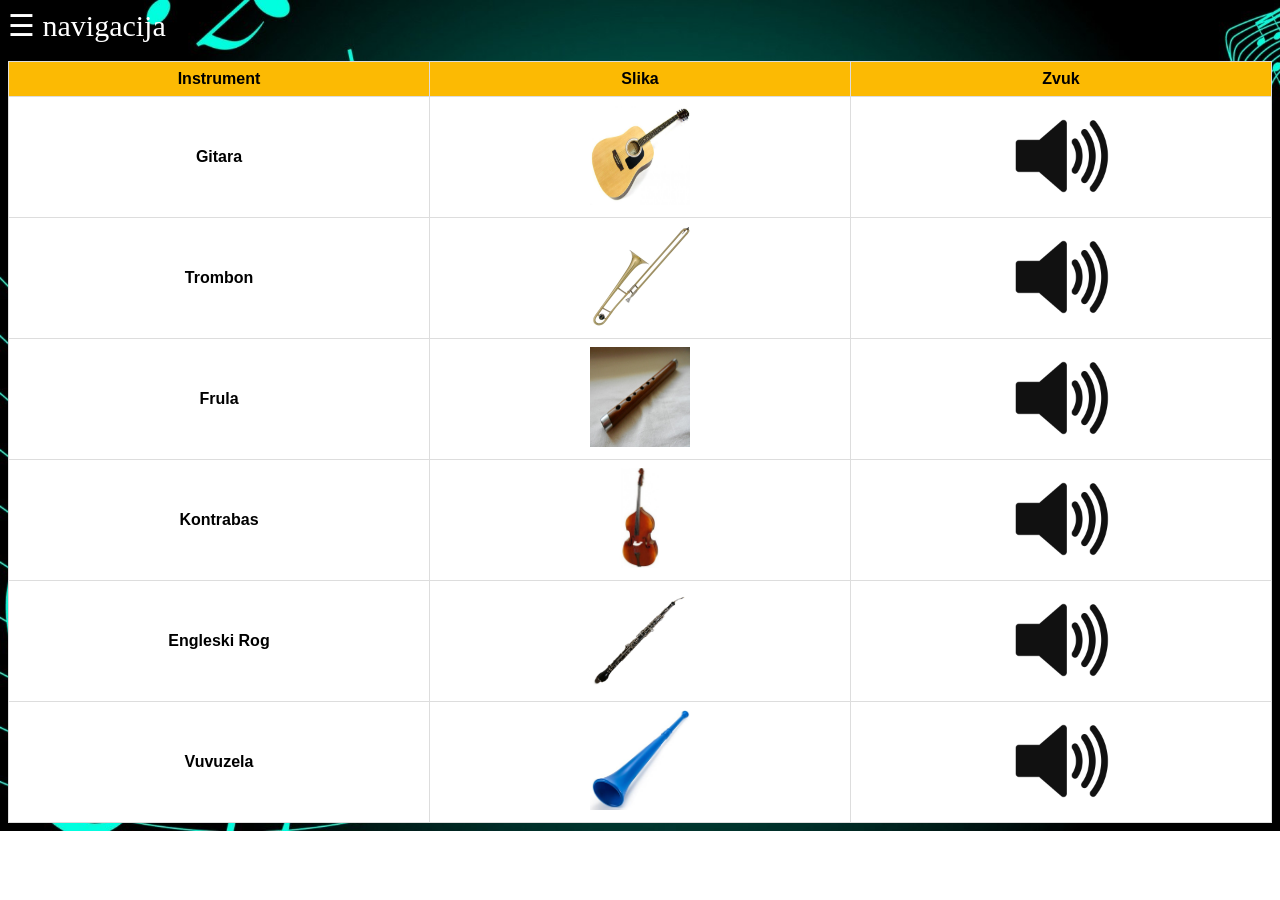
<file: index.html>
<!DOCTYPE html>

<html xmlns="http://www.w3.org/1999/xhtml">
<head>
    <link rel="stylesheet" type="text/css" href="stil.css">
    <script src="JavaScript.js"></script>
    <title>Pocetna</title>
</head>
<body>
    <header><span style="font-size:30px;cursor:pointer" onclick="openNav()">&#9776; navigacija</span></header>
    <div id="mySidenav" class="sidenav">
  <a href="javascript:void(0)" class="closebtn" onclick="closeNav()">&times;</a>
  <a href="oautoru.html"  target="_blank">O autoru</a>
  <a href="uputstvo.html" target="_blank">Uputstvo</a>
  
</div>
    <br />
    
   <table>
       <tr>
           <th>Instrument</th>
           <th>Slika</th>
           <th>Zvuk</th>
       </tr>

       <tr>
           <th>Gitara </th>
           <th>
               <a href="https://sr.wikipedia.org/wiki/Gitara" target="_blank"><img src="gitara.jpg" /></a>
           </th>
           <th><a onmouseover="zvuk1()" ><img src="zvucnik.jpg" ></a></th>
       </tr>
       <tr>
           <th>Trombon  </th>
           <th>
               <a href="https://sr.wikipedia.org/wiki/Trombon" target="_blank"><img src="trombon.jpg"/></a>
           </th>
           <th>
               <a onmouseover="zvuk2()" 
               ><img src="zvucnik.jpg"/></a>

           </th>
       </tr>
       <tr>
           <th>Frula  </th>
           <th>
               <a href="https://sr.wikipedia.org/wiki/Frula" target="_blank"><img src="frula.jpg"/></a>
           </th>
           <th><a onmouseover="zvuk3()" 
                ><img src="zvucnik.jpg"/></a>

           </th>
       </tr>
       <tr>
           <th>Kontrabas  </th>
           <th>
               <a href="https://sr.wikipedia.org/wiki/Kontrabas" target="_blank"><img src="kontrabas.jpg"/></a>

           </th>
           <th><a onmouseover="zvuk4()" 
                ><img src="zvucnik.jpg"/></a>

           </th>
       </tr>
       <tr>
           <th>Engleski Rog  </th>
           <th>
               <a href="https://sr.wikipedia.org/wiki/Engleski_rog" target="_blank"><img src="engleskirog.jpg"/></a>
           </th>
           <th><a onmouseover="zvuk5()" 
                ><img src="zvucnik.jpg"/></a>

           </th>
       </tr>
       <tr>
           <th>Vuvuzela  </th>
           <th>
               <a href="https://sr.wikipedia.org/sr-el/Vuvuzela" target="_blank"><img src="vuvuzela.jpg"/></a>
           </th>
           <th><a onmouseover="zvuk6()" 
                ><img src="zvucnik.jpg"/></a>

           </th>
       </tr>
   </table>
    </body>
</html>
</file>
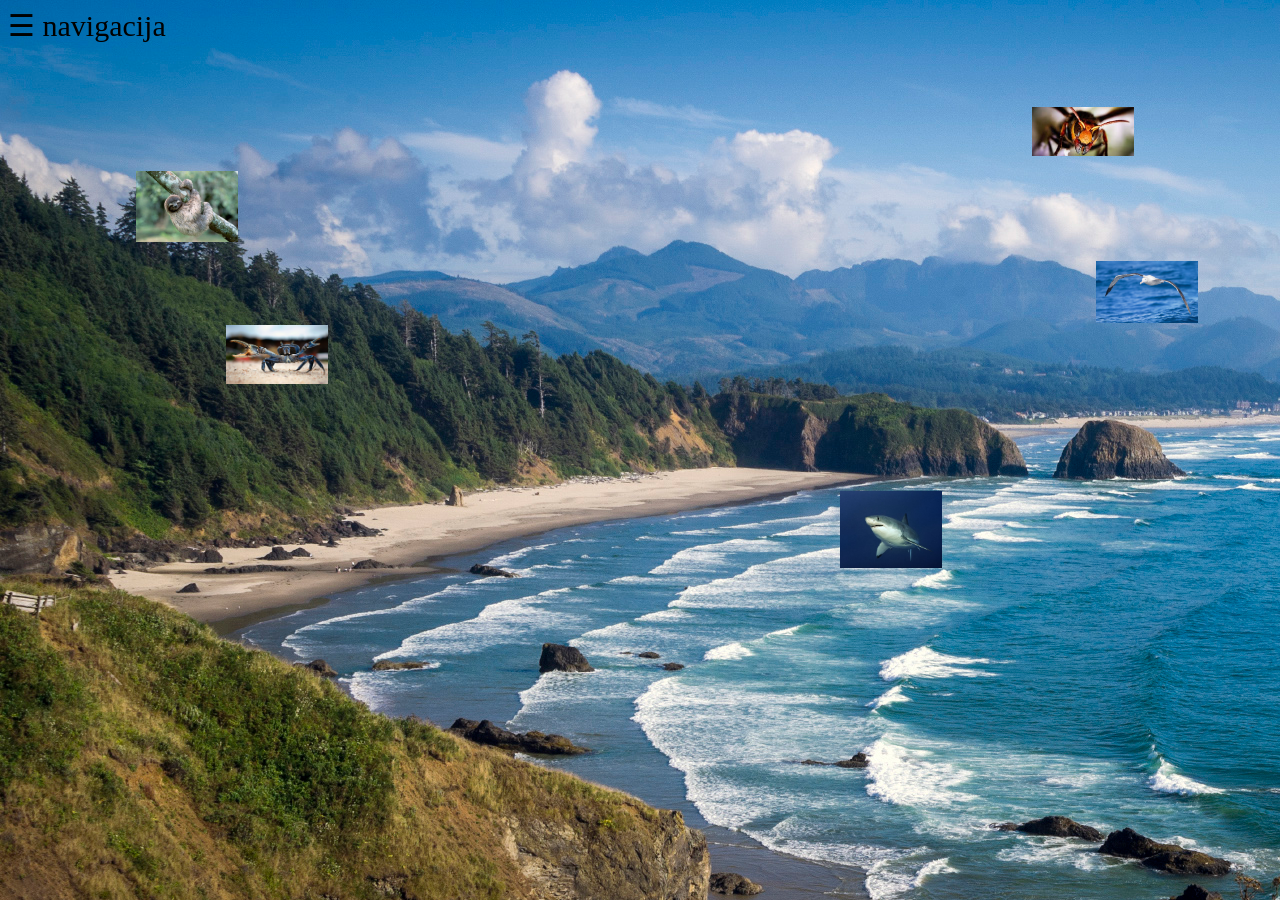
<file: A1/index.html>
<html>
<head>
<link rel="stylesheet"  href="stil.css">
	<script src="skripta.js"></script>
	<title>Pocetna</title>
</head>
<body>
<header><span style="font-size:30px;cursor:pointer" onclick="openNav()">&#9776; navigacija</span></header>

<div id="mySidenav" class="sidenav">
  <a href="javascript:void(0)" class="closebtn" onclick="closeNav()">&times;</a>
  <a href="oautoru.html">O autoru</a>
  <a href="uputstvo.html">Uputstvo</a>
</div>

<img src="slika0.jpg" id="ajkula" onclick="info0()" onmouseover="zvuk0()"/>
<img src="slika1.jpg" id="albatros" onclick="info1()" onmouseover="zvuk1()"/>
<img src="slika2.jpg" id="kraba" onclick="info2()" onmouseover="zvuk2()"/>
<img src="slika3.jpg" id="lenjivac" onclick="info3()" onmouseover="zvuk3()"/>
<img src="slika4.jpg" id="osa" onclick="info4()" onmouseover="zvuk4()"/>


</body>
</html>
</file>
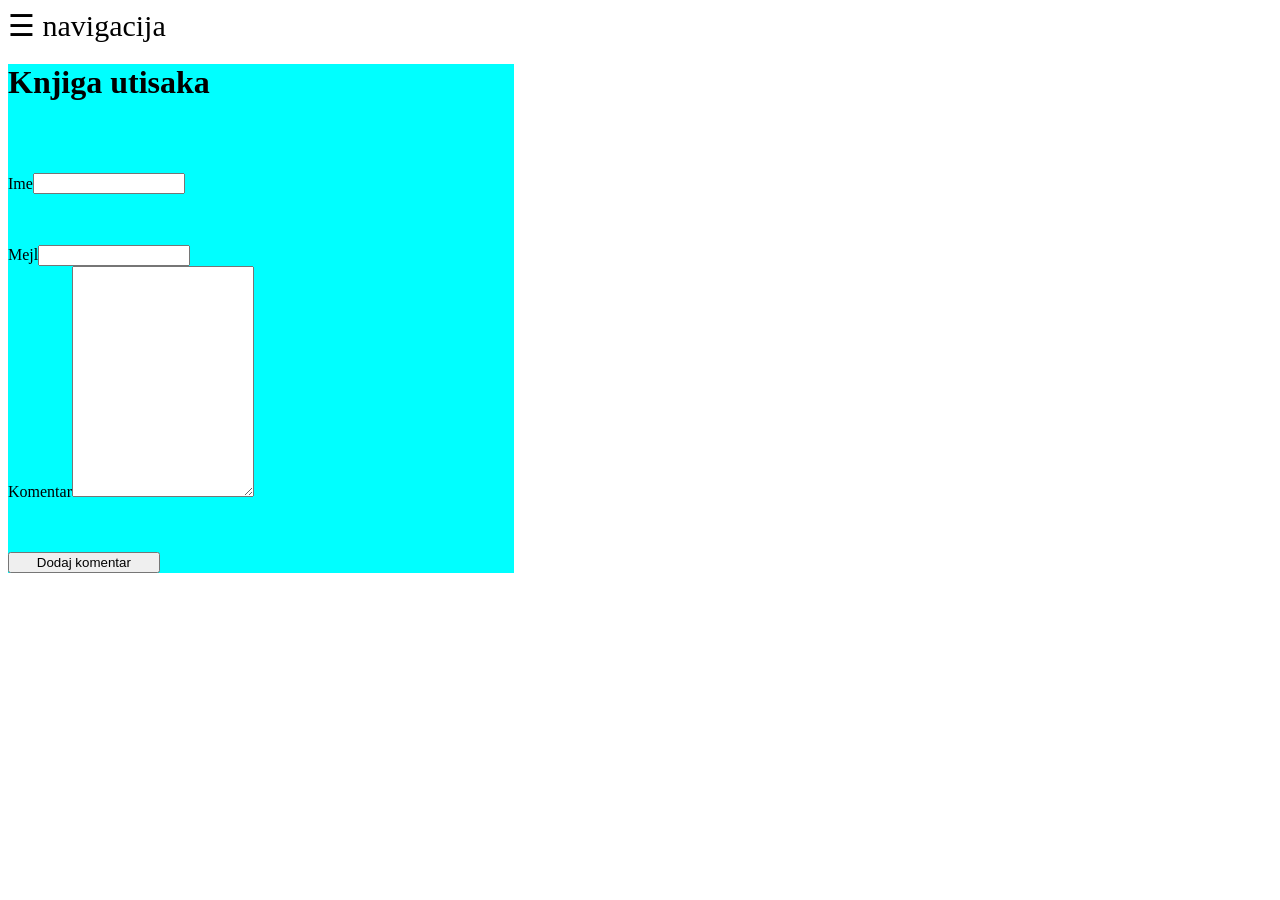
<file: A12/index.html>
<html>
<head>
	<title>Pocetna</title>
	<link rel="stylesheet" href="stil.css">
</head> 
<body >
<header><span style="font-size:30px;cursor:pointer" onclick="openNav()">&#9776; navigacija</span></header>
<div id="mySidenav" class="sidenav">
  <a href="javascript:void(0)" class="closebtn" onclick="closeNav()">&times;</a>
  <a href="oautoru.html">O autoru</a>
  <a href="uputstvo.html">Uputstvo</a>
</div>

	<form action="upis.php" method="post">
	<h1>Knjiga utisaka</h1>
	<label>Ime</label><input type="text" name="ime"/><br>
	<label>Mejl</label><input type="email"  name="mejl"/><br>
	<label>Komentar</label><textarea type="text" name="kom" rows="15"></textarea><br>
	<input type="Submit" value="Dodaj komentar">
	</form>
<script type="text/javascript" src="skripta.js">

</script>
</body>
</html>
</file>
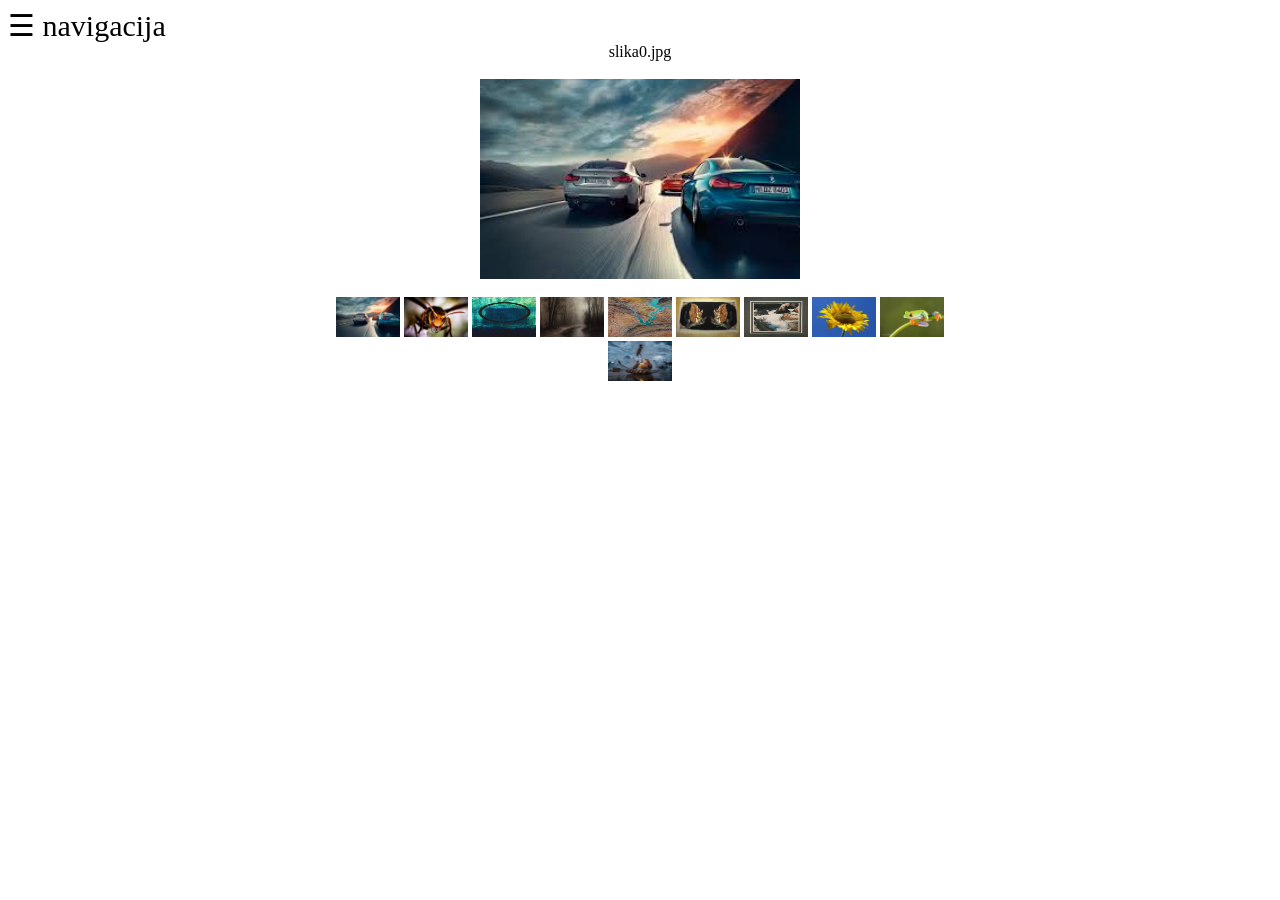
<file: A2/index.html>
<html>
<head>
	
	<link rel="stylesheet" href="stil.css">
</head>
<body>
<header><span style="font-size:30px;cursor:pointer" onclick="openNav()">&#9776; navigacija</span></header>
<div id="mySidenav" class="sidenav">
  <a href="javascript:void(0)" class="closebtn" onclick="closeNav()">&times;</a>
  <a href="oautoru.html">O autoru</a>
  <a href="uputstvo.html">Uputstvo</a>

</div>

<div id="glavni">
	<div id="ime">slika0.jpg</div>
		</br>
		<img id="velika" src="slika1.jpg" >
	

	</br>
	<div class="mele">
		<img src="slika1.jpg" class="mala" onclick="menjanje(src)">
		<img src="slika2.jpg" class="mala" onclick="menjanje(src)">
		<img src="slika3.jpg" class="mala" onclick="menjanje(src)">
		<img src="slika4.jpg" class="mala" onclick="menjanje(src)">
		<img src="slika5.jpg" class="mala" onclick="menjanje(src)">
		<img src="slika6.jpg" class="mala" onclick="menjanje(src)">
		<img src="slika7.jpg" class="mala" onclick="menjanje(src)">
		<img src="slika8.jpg" class="mala" onclick="menjanje(src)">
		<img src="slika9.jpg" class="mala" onclick="menjanje(src)">
		<img src="slika10.jpg" class="mala" onclick="menjanje(src)">
	</div>
</div>
<script src="skripta.js">
</script>
</body>
</html>
</file>
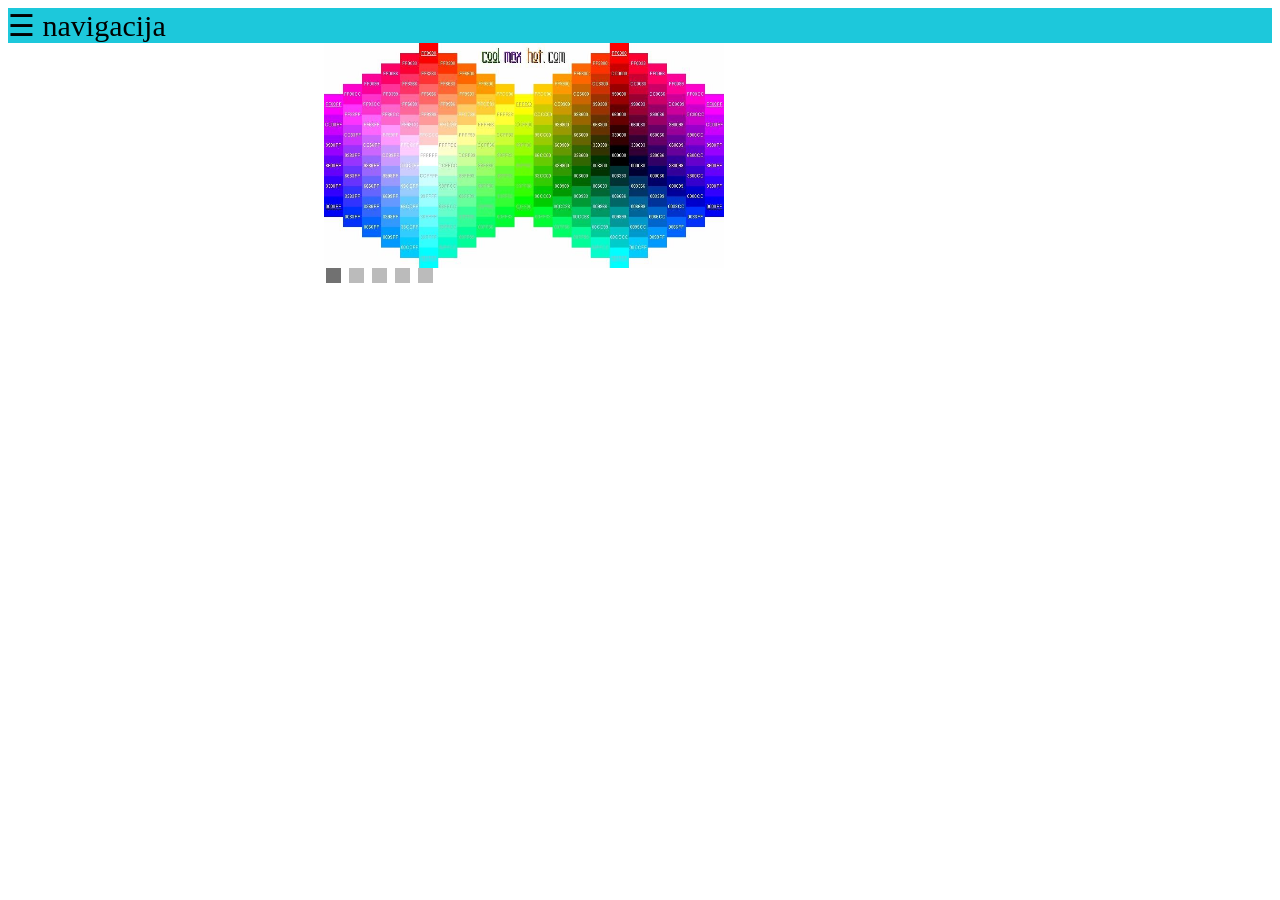
<file: A20/index.html>
<!DOCTYPE html>
<html>
<head>
<link rel="stylesheet" href="stil.css">

<title>Pocetna</title>
</head>
<body >
<header><span id="spanmeni" onclick="openNav()">&#9776; navigacija</span></header>
<div id="mySidenav" class="sidenav">
	<a href="javascript:void(0)" class="closebtn" onclick="closeNav()">&times;</a>
	<a href="oautoru.html"  target="_blank">O autoru</a>
	<a href="uputstvo.html" target="_blank">Uputstvo</a>
</div>
<div class="slideshow">
	<div id="slike">
		<img class="r fade" src="slike/001.jpg">
		<img class="r fade" src="slike/002.jpg">
		<img class="r fade" src="slike/003.jpg">
		<img class="r fade" src="slike/004.jpg">
		<img class="r fade" src="slike/005.jpg">
	</div>

	<div class="kvadrati" >
		<span class="kvdr" ></span>
		<span class="kvdr" ></span>
		<span class="kvdr" ></span>
		<span class="kvdr" ></span>
		<span class="kvdr" ></span>
	</div>
</div>
<script src="skripta.js">

</script>
</body>
</html>
</file>
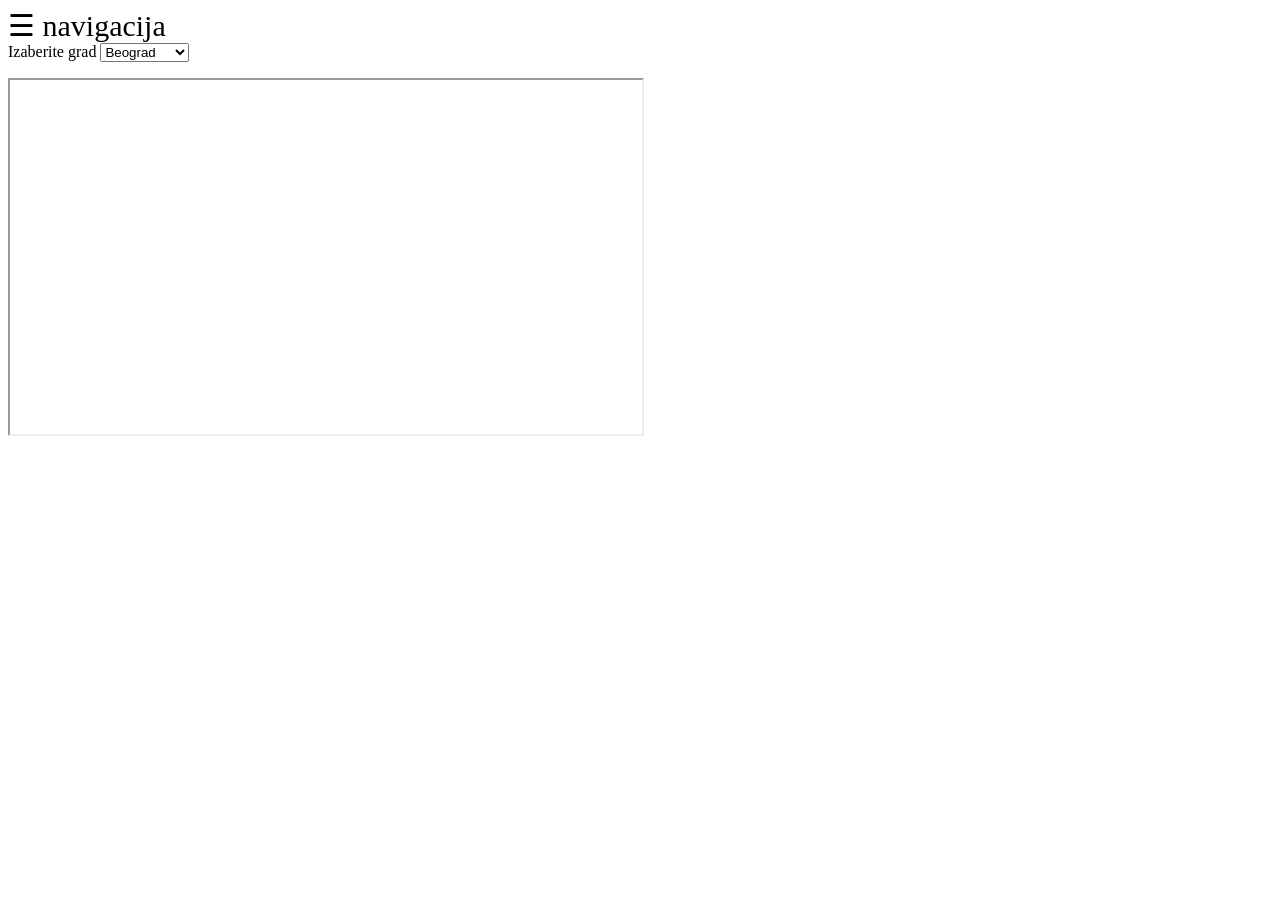
<file: A3/index.html>
<html>
<head>
	<title>Pocetna</title>
	<link rel="stylesheet" href="stil.css">
</head> 
<body>
<header><span style="font-size:30px;cursor:pointer" onclick="openNav()">&#9776; navigacija</span></header>
<div id="mySidenav" class="sidenav">
  <a href="javascript:void(0)" class="closebtn" onclick="closeNav()">&times;</a>
  <a href="oautoru.html">O autoru</a>
  <a href="uputstvo.html">Uputstvo</a>

</div>
<div id="kontejner">
	<form>
		<label for="gradovi">Izaberite grad</label>
		<select id="gradovi" name="gradovi" onchange="izg(value)">
			<option value="beograd">Beograd</option>
			<option value="pancevo">Pancevo</option>
			<option value="kraljevo">Kraljevo</option>
			<option value="kragujevac">Kragujevac</option>
			<option value="novi-sad">Novi Sad</option>
			<option value="leskovac">Leskovac</option>
			<option value="vranje">Vranje</option>
			<option value="nis">Nis</option>
			<option value="subotica">Subotica</option>
			<option value="sombor">Sombor</option>
		</select>
	</form>
	<iframe id="ajf" src="https://naslovi.net/vremenska-prognoza/beograd"></iframe>
</div>
<script type="text/javascript" src="skripta.js">
</script>
</body>
</html>
</file>
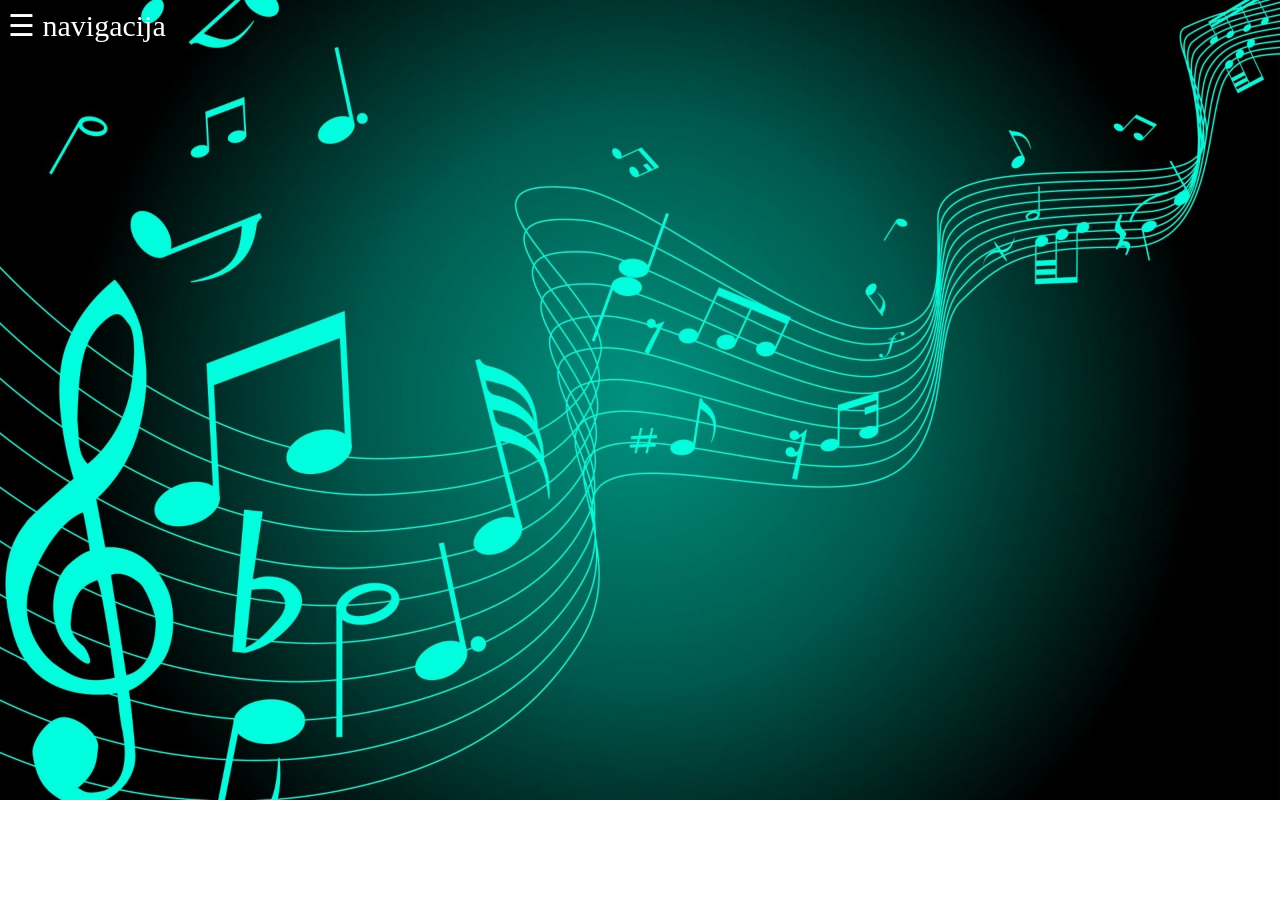
<file: oautoru.html>
<!DOCTYPE html>

<html xmlns="http://www.w3.org/1999/xhtml">
<head >
    <title>O autoru</title>
    <script src="JavaScript.js"></script>
     <link rel="stylesheet" type="text/css" href="stil.css">
</head>
<body>
    <header><span style="font-size:30px;cursor:pointer" onclick="openNav()">&#9776; navigacija</span></header>
    <div id="mySidenav" class="sidenav">
  <a href="javascript:void(0)" class="closebtn" onclick="closeNav()">&times;</a>
  <a href="index.html"  target="_blank">Početna</a>
  <a href="uputstvo.html" target="_blank">Uputstvo</a>
  
</div>
    

</body>
</html>
</file>
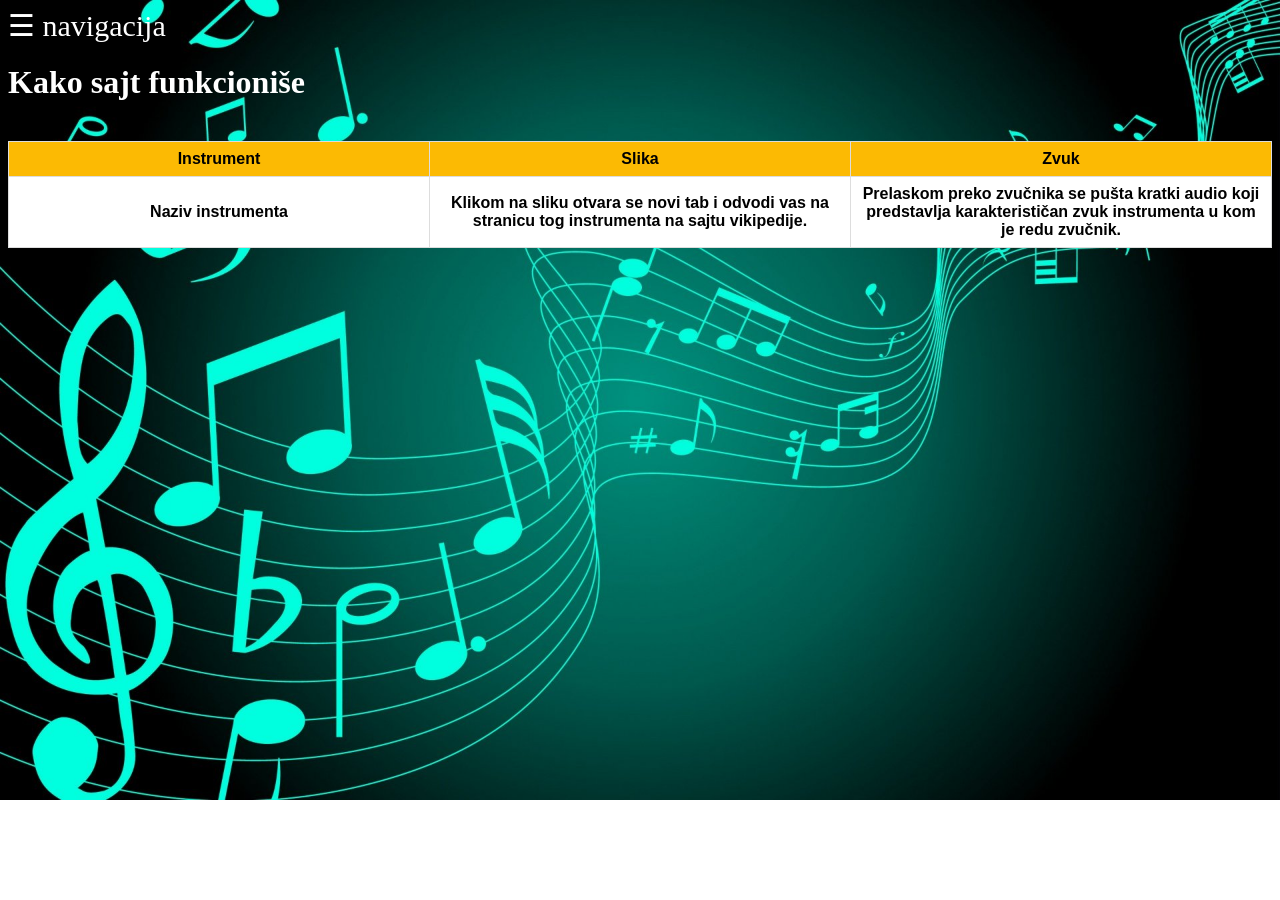
<file: uputstvo.html>
<!DOCTYPE html>

<html xmlns="http://www.w3.org/1999/xhtml">
<head>
     <link rel="stylesheet" type="text/css" href="stil.css">
    <script src="JavaScript.js"></script>
    <title>Uputstvo</title>
</head>
<body>
    <header><span style="font-size:30px;cursor:pointer" onclick="openNav()">&#9776; navigacija</span> <h1>Kako sajt funkcioniše</h1></header>
    <div id="mySidenav" class="sidenav">
  <a href="javascript:void(0)" class="closebtn" onclick="closeNav()">&times;</a>
  <a href="index.html"  target="_blank">Početna</a>
  <a href="oautoru.html" target="_blank">O autoru</a>
  
</div>
    <br />
    
    <table>
         <tr>
           <th>Instrument</th>
           <th>Slika</th>
           <th>Zvuk</th>
       </tr>
       <tr>
           <th>Naziv instrumenta</th>
           <th>Klikom na sliku otvara se novi tab i odvodi vas na stranicu tog instrumenta na sajtu vikipedije.</th>
           <th>Prelaskom preko zvučnika se pušta kratki audio koji predstavlja karakterističan zvuk instrumenta u kom je redu zvučnik.</th>
       </tr>
   </table>

</body>
</html>
</file>
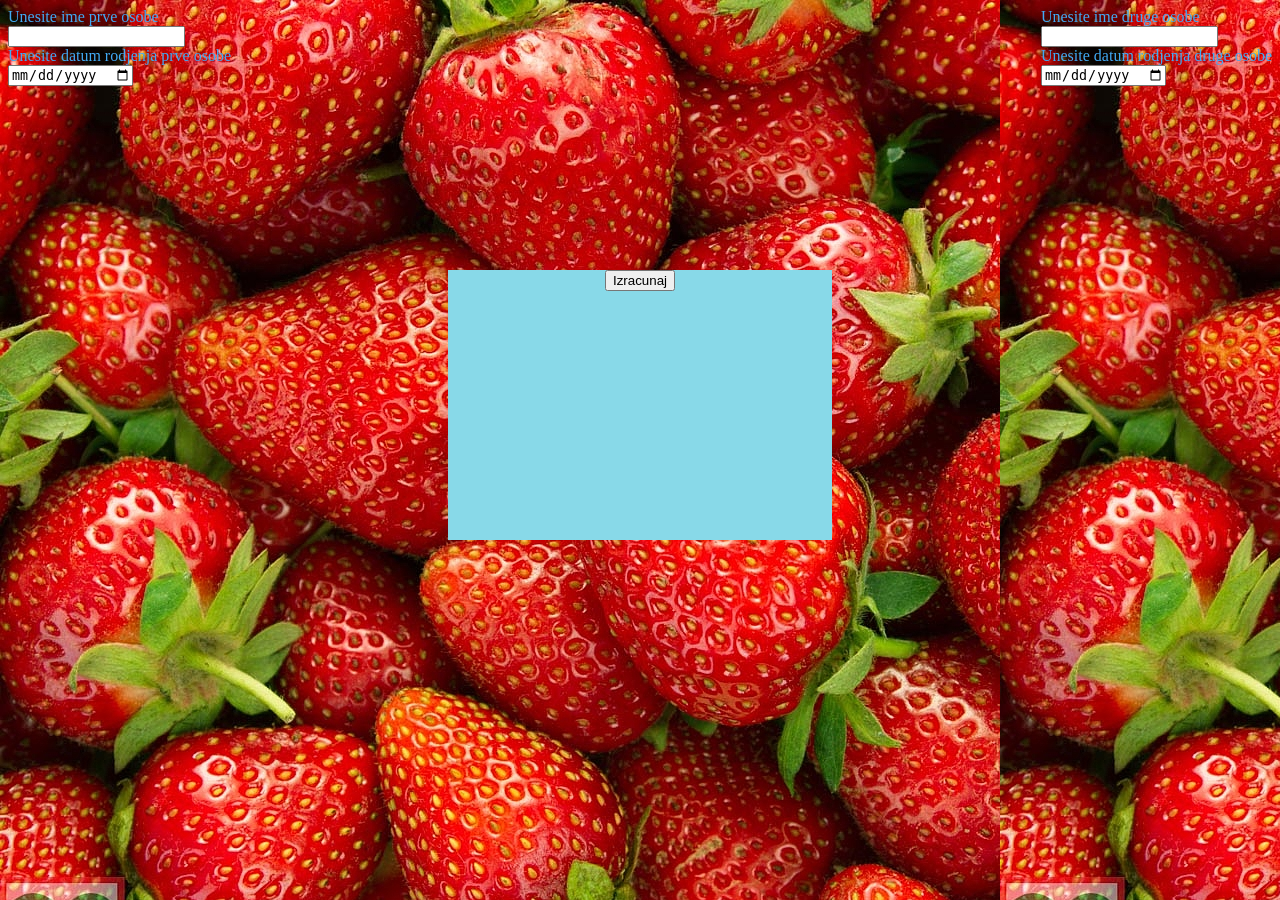
<file: A11/pocetna.html>
<html>
		<head>
			<script src="jquery-3.3.1.js"></script>
			<script>
/*
function Izracunaj(){
			
			
		
			var datum1=document.getElementById("dat1").value;
			
			var datum2=document.getElementById("dat2").value;
			
			var imepr=document.getElementById("ime1").value;
			
			var imedr=document.getElementById("ime2").value;
			
			if(datum1=="" || datum2=="" || imepr=="" || imedr=="") alert("Sva polja moraju biti popunjena");
				
			else{
			var niz1=datum1.split("-");
			
			y1= parseInt(niz1[0]);
			m1=  parseInt(niz1[1]);
			d1=  parseInt(niz1[2]);
			
			
			var niz2=datum2.split("-");
			
			y2= niz2[0];
			y2= parseInt(y2);
			m2= parseInt(niz2[1]);
			d2= parseInt(niz2[2]);
				
				var d12=0;var m12=0;var y12=0;var d22=0;var m22=0;var y22=0;
			
				
			if(d1>9){  d1=d1%10;
					 d12=Math.floor(d1/10);
					}
					
			if(m1>9){  m1=m1%10;
					 m12=Math.floor(m1/10);					
					}
					
			if(y1>9){ var y14=Math.floor(y1/1000); //prva
						y1=y1%1000; //poslednja
						var y12=Math.floor(y1/10); //skracivanje 201
						var y11=y12%100; //pretposlednja
						var y13=Math.floor(y12/10); //skracivanje	 20
						y13=y13%10; //druga
					}
					
					
			if(d2>9){  d2=d2%10;
					 d22=Math.floor(d2/10);
					}
					
			if(m2>9){ m2=m2%10;
					 m22=Math.floor(m1/10);
					}
					
			if(y2>9){ 	var y24=Math.floor(y2/1000); //prva
						y2=y2%1000; //poslednja
						var y22=Math.floor(y2/10); //skracivanje 201
						var y21=y22%100; //pretposlednja
						var y23=Math.floor(y22/10); //skracivanje	 20
						y23=y23%10; //druga
						
					}
			
			
			var zb1=d1+m1+y1+d12+m12+y11+y13+y14;
			var zb2=d2+m2+y2+d22+m22+y21+y23+y24;
			
			while(zb1>9){ var zb11=zb1%10;
					var zb12=Math.floor(zb1/10);
					 zb1=zb11+zb12;
					}
			
			while(zb2>9){ var zb21=zb2%10;
					var zb22=Math.floor(zb2/10);
					 zb2=zb21+zb22;
					}

		if(zb1>zb2) {
		var del=(zb2/zb1)*100;
		var zaokrug = Math.floor(del);
		var rez=zaokrug + "%";
		document.getElementById("tekstic").innerHTML=rez;}
		
		else { var del2=(zb1/zb2)*100;
		var zaokrug = Math.floor(del2);
		var rez=zaokrug + "%";
		document.getElementById("tekstic").innerHTML=rez;}
		
		document.getElementById("prvispis").innerHTML=imepr;
		document.getElementById("drugispis").innerHTML=imedr;
		}
		
		}
		*/
	

			</script>
<link rel="stylesheet" href="style.css">
		</head>
<body >

	<div id="levo">
	<form>
	
		Unesite ime prve osobe <br>
		<input type="text" id="ime1"> </input> <br>
		Unesite datum rodjenja prve osobe <br>
		<input type="date" id="dat1"></input> <br>
		
		
		
	</form>
	</div>	
	
	<div id="desno">	
	<form>
		Unesite ime druge osobe <br>
		<input type="text" id="ime2"> </input> <br>
		Unesite datum rodjenja druge osobe <br>
		<input type="date" id="dat2"></input> <br>
	</form>
	</div>
	
	<div id="ispis" >
		
		<button style="margin:0 auto;" onclick="Izracunaj()">Izracunaj</button><br>
		
		<div id="prvispis"></div>
		<div id="tekstic"></div>
		<div id="drugispis"></div>
	
	</div>
	
</body>
</html>
</file>
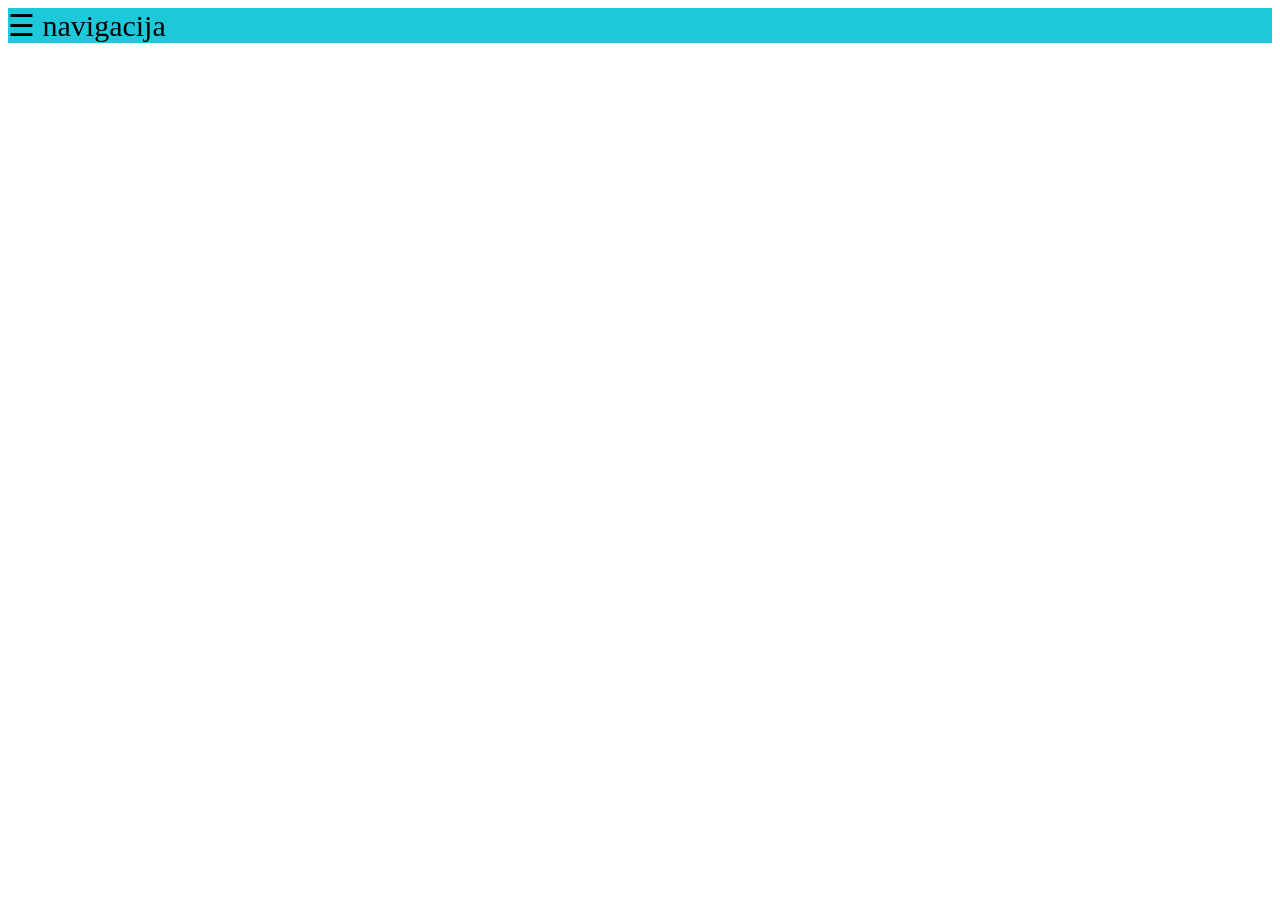
<file: A20/oautoru.html>
<!DOCTYPE html>
<html>
<head>
<link rel="stylesheet" href="stil.css">

<title>O autoru</title>
</head>
<body >
<header><span id="spanmeni" onclick="openNav()">&#9776; navigacija</span></header>
<div id="mySidenav" class="sidenav">
	<a href="javascript:void(0)" class="closebtn" onclick="closeNav()">&times;</a>
	<a href="index.html"  target="_blank">Pocetna</a>
	<a href="uputstvo.html" target="_blank">Uputstvo</a>
</div>

<script src="skripta.js">

</script>
</body>
</html>
</file>
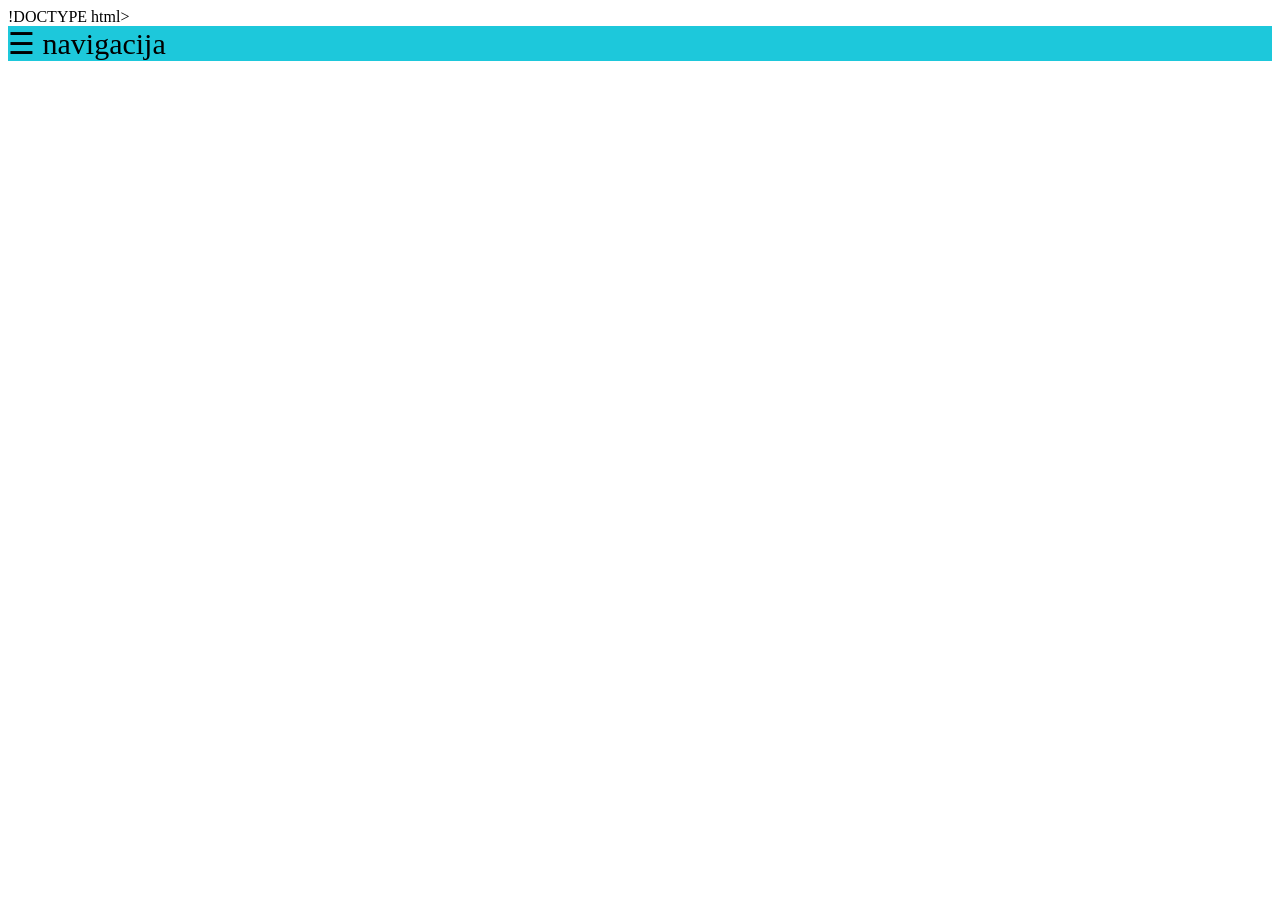
<file: A20/uputstvo.html>
!DOCTYPE html>
<html>
<head>
<link rel="stylesheet" href="stil.css">

<title>Uputstvo</title>
</head>
<body >
<header><span id="spanmeni" onclick="openNav()">&#9776; navigacija</span></header>
<div id="mySidenav" class="sidenav">
	<a href="javascript:void(0)" class="closebtn" onclick="closeNav()">&times;</a>
	<a href="oautoru.html"  target="_blank">O autoru</a>
	<a href="index.html" target="_blank">Pocetna</a>
</div>

<script src="skripta.js">

</script>
</body>
</html>
</file>
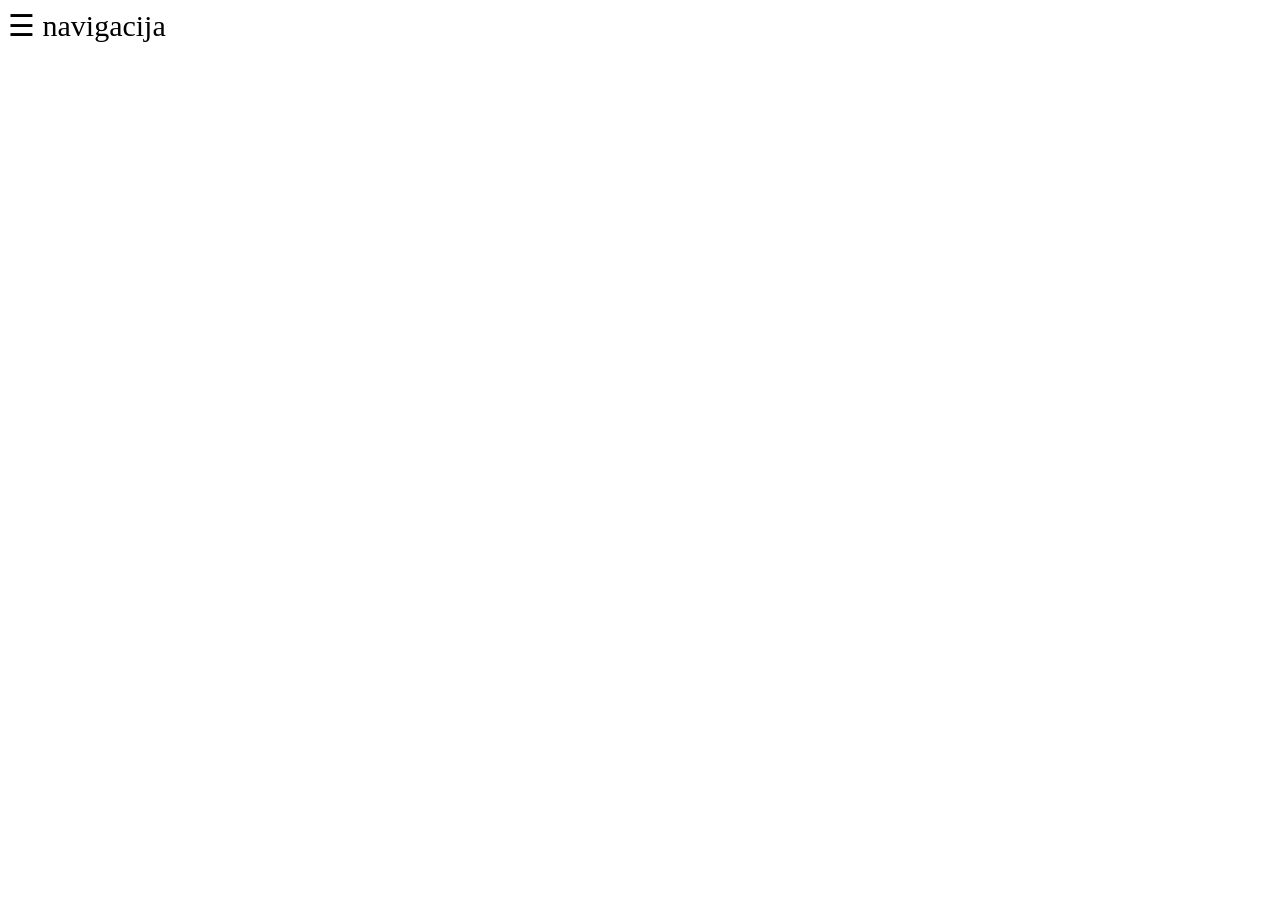
<file: A24/grafik.html>
<!DOCTYPE html>
<html>
<head>
	<link rel="stylesheet" type="text/css" href="stil.css">
	<title>Grafik</title>
	<script>
	function openNav() {
    document.getElementById("mySidenav").style.width = "250px";
}

function closeNav() {
    document.getElementById("mySidenav").style.width = "0";
}
	
window.onload = function () {

var chart = new CanvasJS.Chart("chartContainer", {
	animationEnabled: true,
	exportEnabled: true,
	theme: "dark2", // "light1", "light2", "dark1", "dark2"
	title:{
		text: "Grafik prosecnih ocena razreda"
	},
	data: [{
		type: "bar", //change type to bar, line, area, pie, etc
		//indexLabel: "{y}", //Shows y value on all Data Points
		indexLabelFontColor: "#5A5757",
      	indexLabelFontSize: 16,
		indexLabelPlacement: "outside",
		dataPoints: [
			{ x: 1, y: 3.31, indexLabel: "Razred 1"},
			{ x: 2, y: 3.45, indexLabel: "Razred 2"},
			{ x: 3, y: 4.75, indexLabel: "Razred 3"},
			{ x: 4, y: 4.52, indexLabel: "Razred 4"},
			{ x: 5, y: 2.59, indexLabel: "Razred 5"},
		
		]
	}]
});
chart.render();

}
</script>
</head>

<body>
	<header><span style="font-size:30px;cursor:pointer" onclick="openNav()">&#9776; navigacija</span></header>
    <div id="mySidenav" class="sidenav">
  <a href="javascript:void(0)" class="closebtn" onclick="closeNav()">&times;</a>
  <a href="oautoru.html" >O autoru</a>
  <a href="index.pxp" >Pocetna</a>
</div>

<div id="chartContainer" style="height: 370px; width: 100%;"></div>
<script src="https://canvasjs.com/assets/script/canvasjs.min.js"></script>
</body>
</html>
</file>
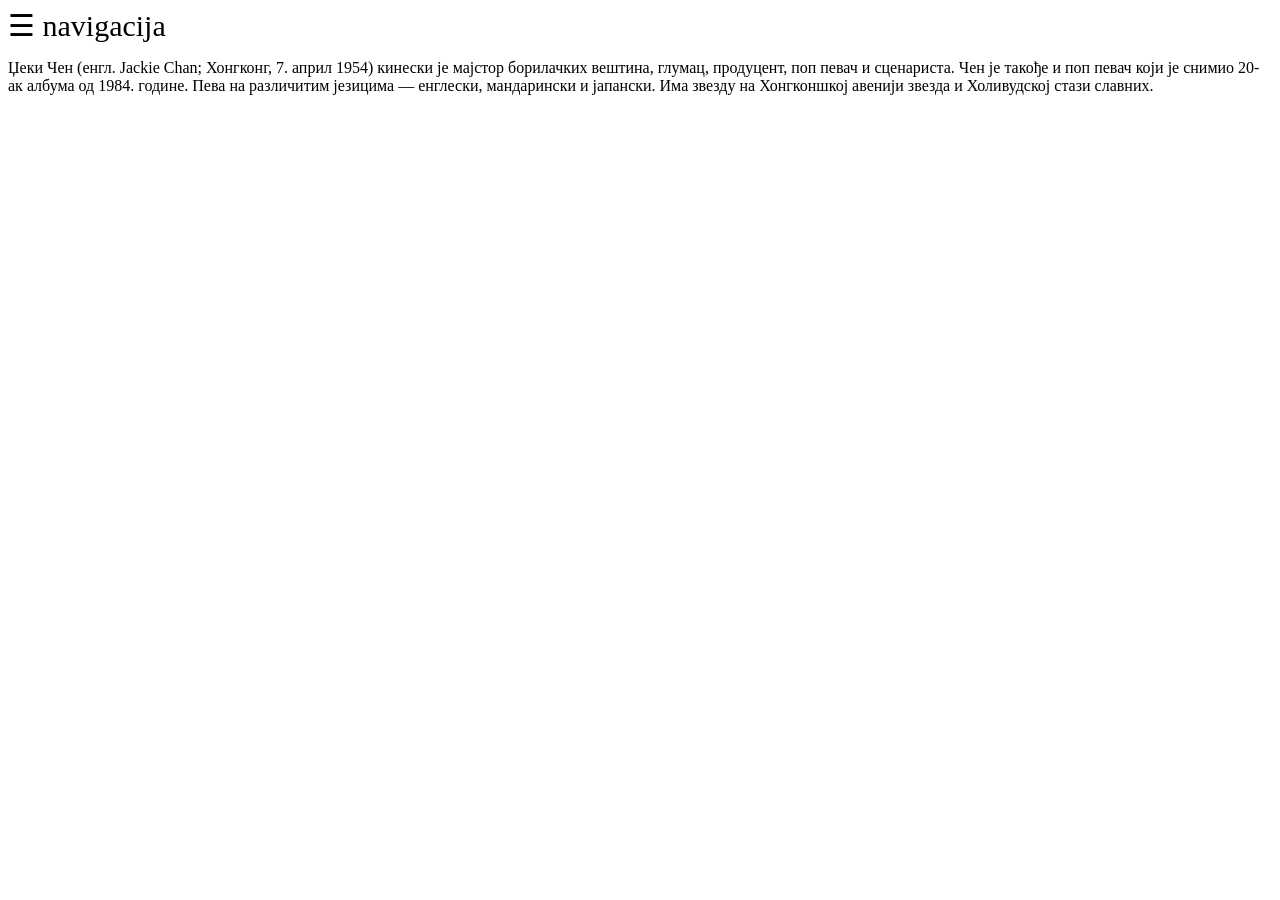
<file: A24/oautoru.html>
<!DOCTYPE html>
<html>
<head>
<meta charset="utf-8">
	<link rel="stylesheet" type="text/css" href="stil.css">
	<title>O autoru</title>
	<script src="skripta.js">
	</script>
</head>

<body>
	<header><span style="font-size:30px;cursor:pointer" onclick="openNav()">&#9776; navigacija</span></header>
    <div id="mySidenav" class="sidenav">
  <a href="javascript:void(0)" class="closebtn" onclick="closeNav()">&times;</a>
  <a href="index.php"  >Pocetna</a>
  <a href="grafik.html" >Grafik</a>
  
</div>
<p>Џеки Чен (енгл. Jackie Chan; Хонгконг, 7. април 1954) кинески је мајстор борилачких вештина, 
глумац, продуцент, поп певач и сценариста. Чен је такође и поп певач који је снимио 20-ак албума од 1984. године. Пева на различитим језицима — енглески, 
мандарински и јапански. Има звезду на Хонгконшкој авенији звезда и Холивудској стази славних.</p>
</body>
</html>
</file>
<file: stil.css>
body {
    background-image:url(pozadina.jpg);
    background-repeat:no-repeat;
    background-size:cover;
}
img{
    width:100px;
    height:100px;
}
header{
    color:white;
}
table, rd, th {
    
    border-collapse: collapse;
}
table {
    font-family: arial, sans-serif;
    font-weight:normal;
    border-collapse: collapse;
    width: 100%;
}

td, th {
    border: 1px solid #dddddd;
    text-align: left;
    padding: 8px;
}

th{
    text-align:center;
    width:30%;
    
}

tr {
    background-color: white;
    height: 15%;
}
tr:nth-child(1) {
    background-color: #fcba03;
    font-weight: bold;
}
.sidenav {
    height: 100%;
    width: 0;
    position: fixed;
    z-index: 1;
    top: 0;
    left: 0;
    background-color: #111;
    overflow-x: hidden;
    transition: 0.5s;
    padding-top: 60px;
}

    .sidenav a {
        padding: 8px 8px 8px 32px;
        text-decoration: none;
        font-size: 25px;
        color: #818181;
        display: block;
        transition: 0.3s;
    }

        .sidenav a:hover {
            color: #f1f1f1;
        }

    .sidenav .closebtn {
        position: absolute;
        top: 0;
        right: 25px;
        font-size: 36px;
        margin-left: 50px;
    }
@media screen and (max-height: 450px) {
    .sidenav {
        padding-top: 15px;
    }

        .sidenav a {
            font-size: 18px;
        }
}
</file>
<file: A1/stil.css>
body{
	background-image:url("pozadina.jpg");
	}
img{
	width:8%;
	heght:5%;
	position:fixed;
	}
#ajkula{
	margin-left:65%;
	margin-top:35%;
}	

#albatros{
	margin-top:17%;
	margin-left:85%;
}
#kraba{
	margin-top:22%;
	margin-left:17%;
}
#lenjivac{
	margin-top:10%;
	margin-left:10%;
}	
#osa{
	margin-top:5%;
	margin-left:80%;
}
.sidenav {
  height: 100%;
  width: 0;
  position: fixed;
  z-index: 1;
  top: 0;
  left: 0;
  background-color: #111;
  overflow-x: hidden;
  transition: 0.5s;
  padding-top: 60px;
}

.sidenav a {
  padding: 8px 8px 8px 32px;
  text-decoration: none;
  font-size: 25px;
  color: #818181;
  display: block;
  transition: 0.3s;
}

.sidenav a:hover {
  color: #f1f1f1;
}

.sidenav .closebtn {
  position: absolute;
  top: 0;
  right: 25px;
  font-size: 36px;
  margin-left: 50px;
}

@media screen and (max-height: 450px) {
  .sidenav {padding-top: 15px;}
  .sidenav a {font-size: 18px;}
}
</file>
<file: A12/stil.css>
input{
	margin-top:10%;
	
	width:30%;
}
label{

	width:9%;
	text-align:right;
}

form{
	width:40%;
	background-color:cyan;
}
.sidenav {
  height: 100%;
  width: 0;
  position: fixed;
  z-index: 1;
  top: 0;
  left: 0;
  background-color: #111;
  overflow-x: hidden;
  transition: 0.5s;
  padding-top: 60px;
}

.sidenav a {
  padding: 8px 8px 8px 32px;
  text-decoration: none;
  font-size: 25px;
  color: #818181;
  display: block;
  transition: 0.3s;
}

.sidenav a:hover {
  color: #f1f1f1;
}

.sidenav .closebtn {
  position: absolute;
  top: 0;
  right: 25px;
  font-size: 36px;
  margin-left: 50px;
}

@media screen and (max-height: 450px) {
  .sidenav {padding-top: 15px;}
  .sidenav a {font-size: 18px;}
}
</file>
<file: A2/stil.css>
div{
	margin-left:auto;
	margin-right:auto;
	text-align:center;
	}
	
img.mala{
	width:64px;
	height:40px;
	}
	
#1{
	width:640;
	height:480;
	}
	
#velika{
	width:320px;
	height:200px;
	display: block;
	margin-left: auto;
	margin-right: auto;
}

#glavni{
	width:640px;
	height:480;
}

.sidenav {
  height: 100%;
  width: 0;
  position: fixed;
  z-index: 1;
  top: 0;
  left: 0;
  background-color: #111;
  overflow-x: hidden;
  transition: 0.5s;
  padding-top: 60px;
}

.sidenav a {
  padding: 8px 8px 8px 32px;
  text-decoration: none;
  font-size: 25px;
  color: #818181;
  display: block;
  transition: 0.3s;
}

.sidenav a:hover {
  color: #f1f1f1;
}

.sidenav .closebtn {
  position: absolute;
  top: 0;
  right: 25px;
  font-size: 36px;
  margin-left: 50px;
}

@media screen and (max-height: 450px) {
  .sidenav {padding-top: 15px;}
  .sidenav a {font-size: 18px;}
}
</file>
<file: A20/stil.css>
* {box-sizing:border-box}

body{
	background-color:white;
}
header{
	background-color:#1dc8db;
}

#spanmeni{
	font-size:30px;cursor:pointer;
}
.kvadrati{
	text-align:left;
}
.kvdr{
	cursor: pointer;
  height: 15px;
  width: 15px;
  margin: 0 2px;
  background-color: #bbb;
  display: inline-block;
  transition: background-color 0.6s ease;
}
.active{
  background-color: #717171;
}
.fade {
  -webkit-animation-name: fade;
  -webkit-animation-duration: 1s;
  animation-name: fade;
  animation-duration: 1s;
}

@-webkit-keyframes fade {
  from {opacity: 0}
  to {opacity: 1}
}

@keyframes fade {
  from {opacity: 0}
  to {opacity: 1}
}
.slike{
	width:250px;
	height:175px;
}
img{
	width:400px;
	height:225px;
	display:none;
}

.slideshow{
	max-width: 50%;
  position: relative;
  margin: auto;
}

.sidenav {
    height: 100%;
    width: 0;
    position: fixed;
    z-index: 1;
    top: 0;
    left: 0;
    background-color: #2595f7;
    overflow-x: hidden;
    transition: 0.5s;
    padding-top: 60px;
}

    .sidenav a {
        padding: 8px 8px 8px 32px;
        text-decoration: none;
        font-size: 25px;
        color: white;
        display: block;
        transition: 0.3s;
    }

        .sidenav a:hover {
            color: #f1f1f1;
        }

    .sidenav .closebtn {
        position: absolute;
        top: 0;
        right: 25px;
        font-size: 36px;
        margin-left: 50px;
    }
@media screen and (max-height: 450px) {
    .sidenav {
        padding-top: 15px;
    }

        .sidenav a {
            font-size: 18px;
        }
}
</file>
<file: A3/stil.css>
#kontejner{
	width:50%;
}
iframe{
	width:100%;
	height:40%;
}

.sidenav {
  height: 100%;
  width: 0;
  position: fixed;
  z-index: 1;
  top: 0;
  left: 0;
  background-color: #111;
  overflow-x: hidden;
  transition: 0.5s;
  padding-top: 60px;
}

.sidenav a {
  padding: 8px 8px 8px 32px;
  text-decoration: none;
  font-size: 25px;
  color: #818181;
  display: block;
  transition: 0.3s;
}

.sidenav a:hover {
  color: #f1f1f1;
}

.sidenav .closebtn {
  position: absolute;
  top: 0;
  right: 25px;
  font-size: 36px;
  margin-left: 50px;
}

@media screen and (max-height: 450px) {
  .sidenav {padding-top: 15px;}
  .sidenav a {font-size: 18px;}
}
</file>
<file: A11/style.css>
body{background-image:url("jagod.jpg");
color:#42aaf4;}

#levo{float:left;
position: absolute;}

#desno{float:right;}

#ispis{position:fixed;
position: absolute;
  top: 30%;
  left: 35%;
  width: 30%;
  height: 30%;
  text-align:center;
background-color:#88d9e8;
  }
  
#prvispis{
	float:left;	
	width:30%;
	font-size:215%;
}

#tekstic{
	float:left;
	width:39%;
	font-size:215%;
}
  
#drugispis{
	float:right;
	width:30%;
	font-size:215%;

}
</file>
<file: A24/stil.css>
table, th, tr {
	border-collapse:collapse;
}

table {
    font-family: arial, sans-serif;
    font-weight:normal;
    border-collapse: collapse;
    width: 80%;
}

td, th {
    border: 1px solid #dddddd;
    text-align: left;
    padding: 8px;
}

th{
	width:10%;
	text-align:center;
}

tr {
    background-color: white;
    height: 15%;
}
tr:nth-child(1) {
    background-color: #fcba03;
    font-weight: bold;
}
.sidenav {
    height: 100%;
    width: 0;
    position: fixed;
    z-index: 1;
    top: 0;
    left: 0;
    background-color: #111;
    overflow-x: hidden;
    transition: 0.5s;
    padding-top: 60px;
}

    .sidenav a {
        padding: 8px 8px 8px 32px;
        text-decoration: none;
        font-size: 25px;
        color: #818181;
        display: block;
        transition: 0.3s;
    }

        .sidenav a:hover {
            color: #f1f1f1;
        }

    .sidenav .closebtn {
        position: absolute;
        top: 0;
        right: 25px;
        font-size: 36px;
        margin-left: 50px;
    }
@media screen and (max-height: 450px) {
    .sidenav {
        padding-top: 15px;
    }

        .sidenav a {
            font-size: 18px;
        }
}
</file>
